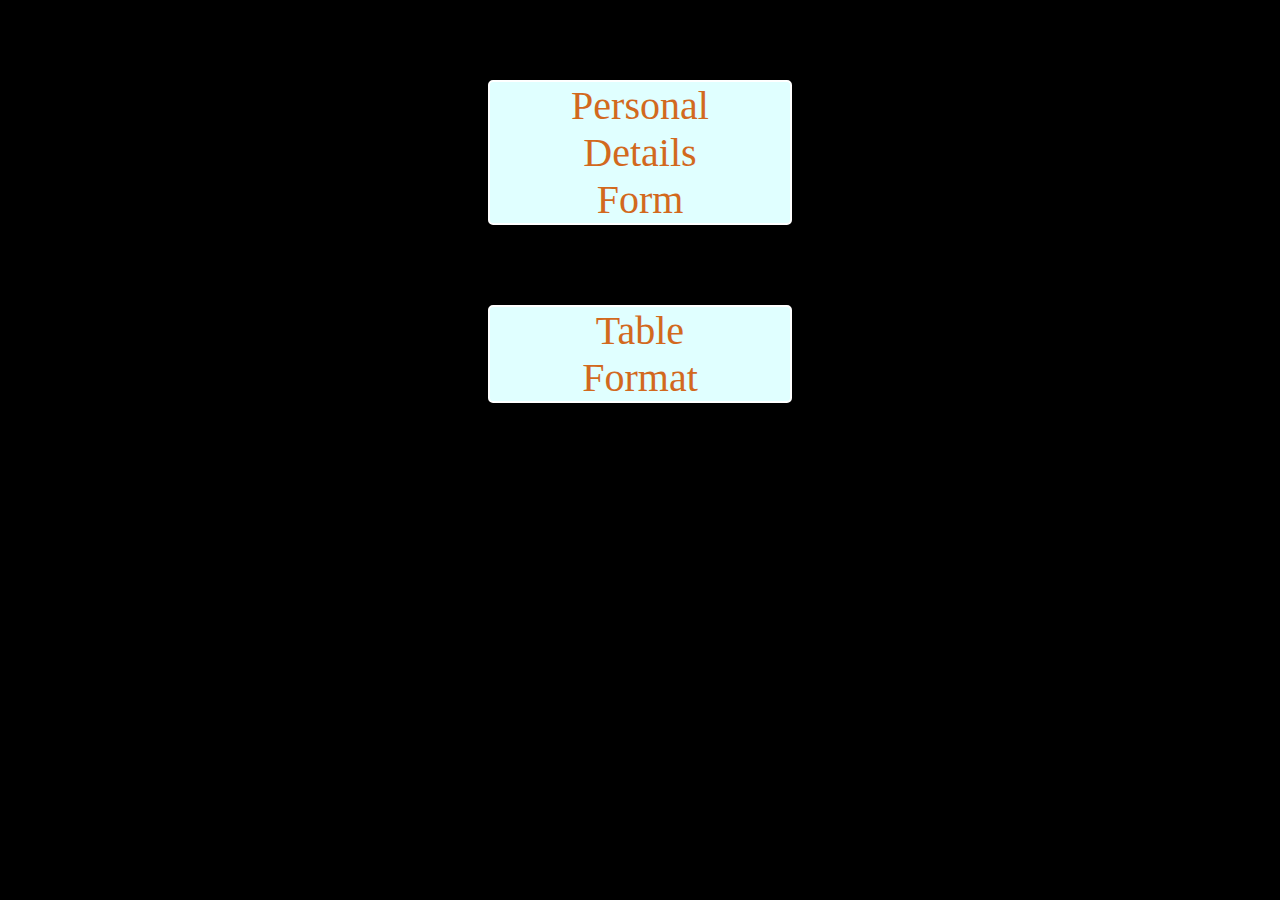
<file: index.html>
<!DOCTYPE html>
<html>
<head>
   <link rel="stylesheet" href="style.css">
   <title> Learnig</title>
</head>
<body id="ind">
      <a class="form" href="form.html"> Personal <br> Details <br> Form </a>
      <a class="table" href="table.html">
        Table <br>Format
      </a>
</body>
</html>
</file>
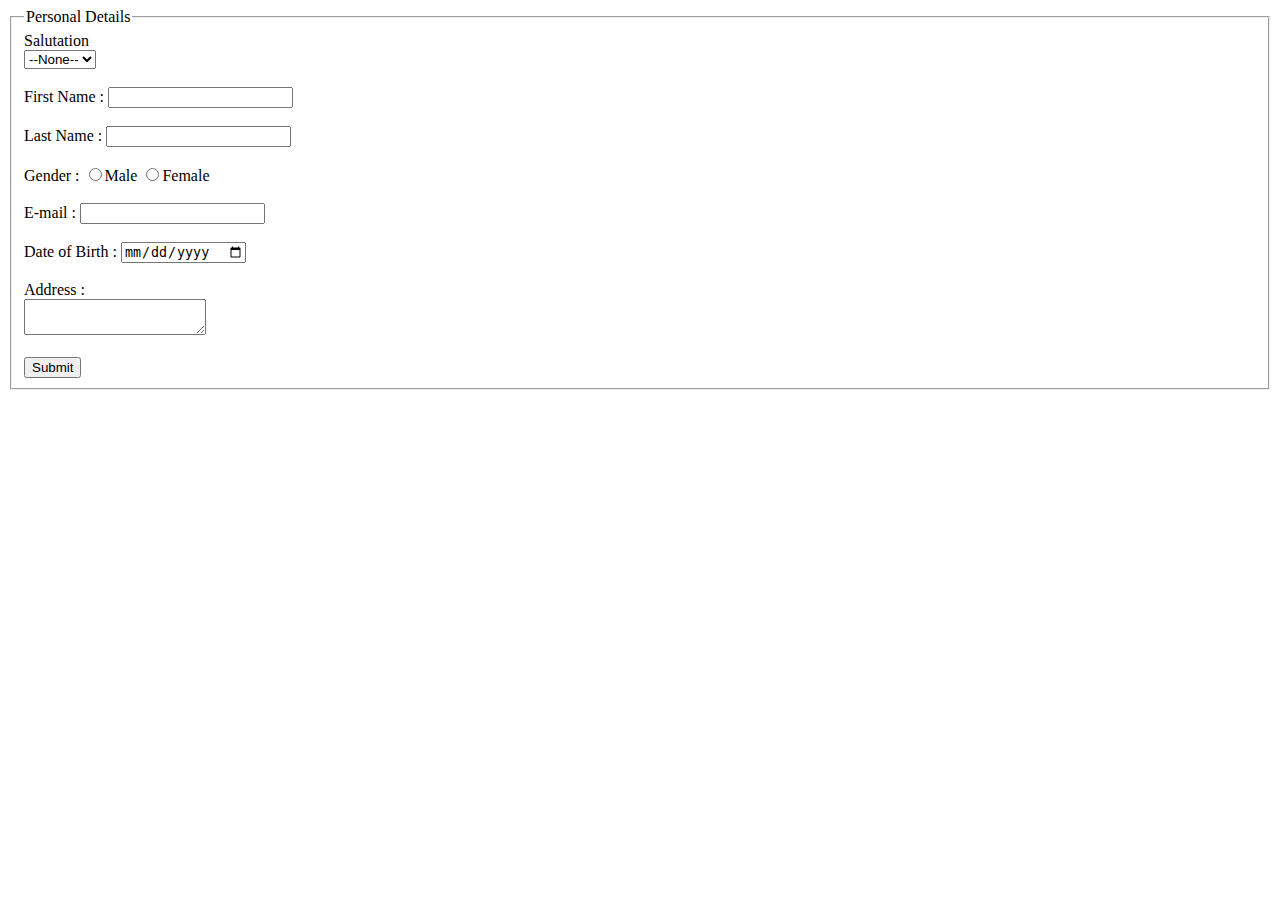
<file: Index.html>
<!DOCTYPE html>
<html>

<body>
   <form>
      <fieldset>
         <legend>Personal Details</legend>
         <label>Salutation</label>
         <br>
         <select>
            <option>--None--</option>
            <option>--1--</option>
            <option>--2--</option>
         </select> <br><br>
         <label>First Name :</label>
         <input type="text"></input> <br><br>
         <label>Last Name :</label>
         <input type="text"></input> <br><br>
         <label> Gender :</label>
         <input type="radio" name="gender" />Male
         <input type="radio" name="gender" />Female <br><br>
         <label> E-mail :</label>
         <input type="email" /> <br><br>
         <label>Date of Birth :</label>
         <input type="date" /> <br><br>
         <label>Address :</label> <br>
         <textarea></textarea> <br><br>
         <input type="submit" />
      </fieldset>
   </form>
</body>

</html>
</file>
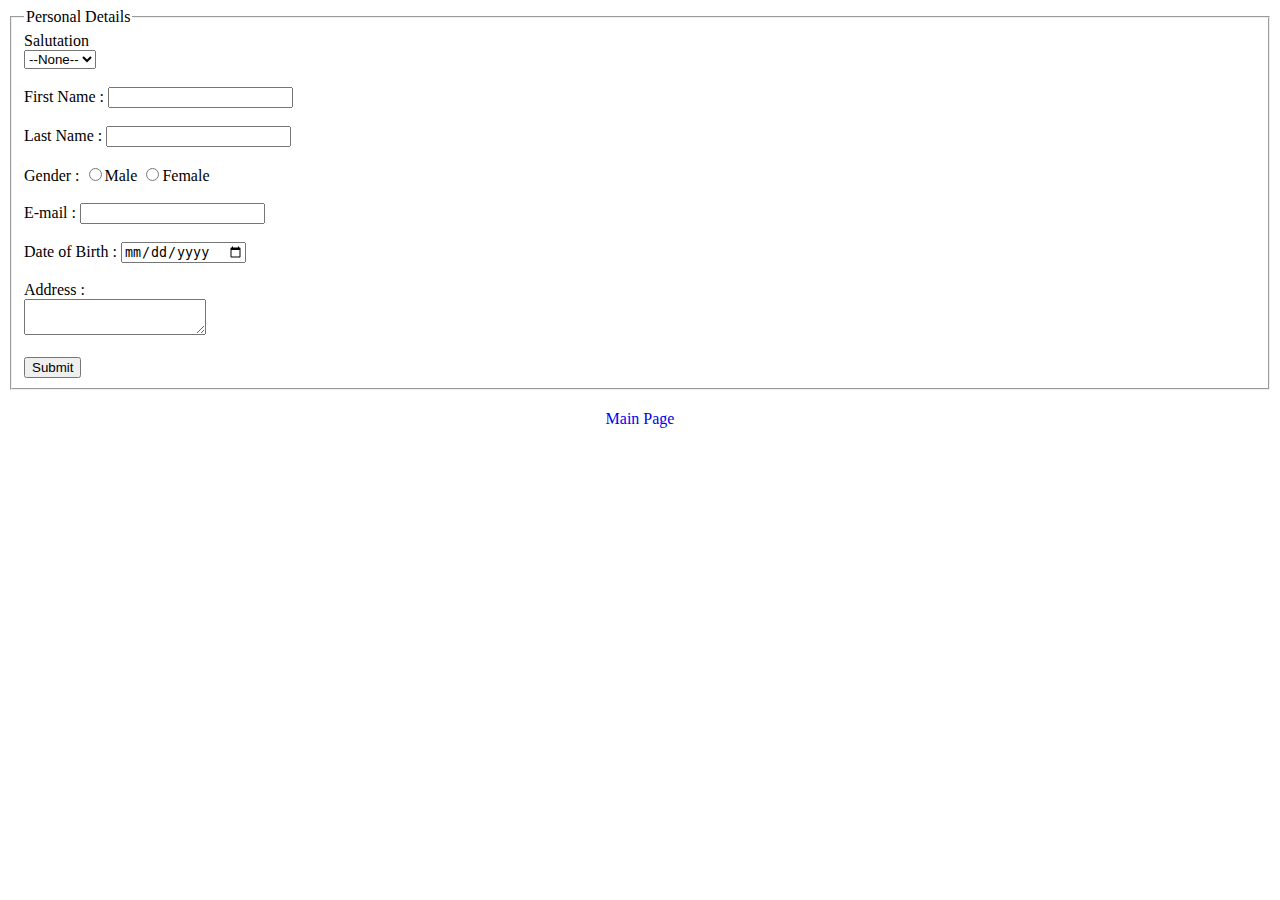
<file: form.html>
<!DOCTYPE html>
<html>

<head>
   <title> Form </title>
   <link rel="stylesheet" href="style.css">
</head>

<body>
   <form>
      <fieldset>
         <legend>Personal Details</legend>
         <label>Salutation</label>
         <br>
         <select>
            <option>--None--</option>
            <option>--1--</option>
            <option>--2--</option>
         </select> <br><br>
         <label>First Name :</label>
         <input type="text"></input> <br><br>
         <label>Last Name :</label>
         <input type="text"></input> <br><br>
         <label> Gender :</label>
         <input type="radio" name="gender" />Male
         <input type="radio" name="gender" />Female <br><br>
         <label> E-mail :</label>
         <input type="email" /> <br><br>
         <label>Date of Birth :</label>
         <input type="date" /> <br><br>
         <label>Address :</label> <br>
         <textarea></textarea> <br><br>
         <input type="submit" />
      </fieldset>
   </form>
   <br>
   <a class="mainbtn" href="index.html"> Main Page </a>
</body>

</html>
</file>
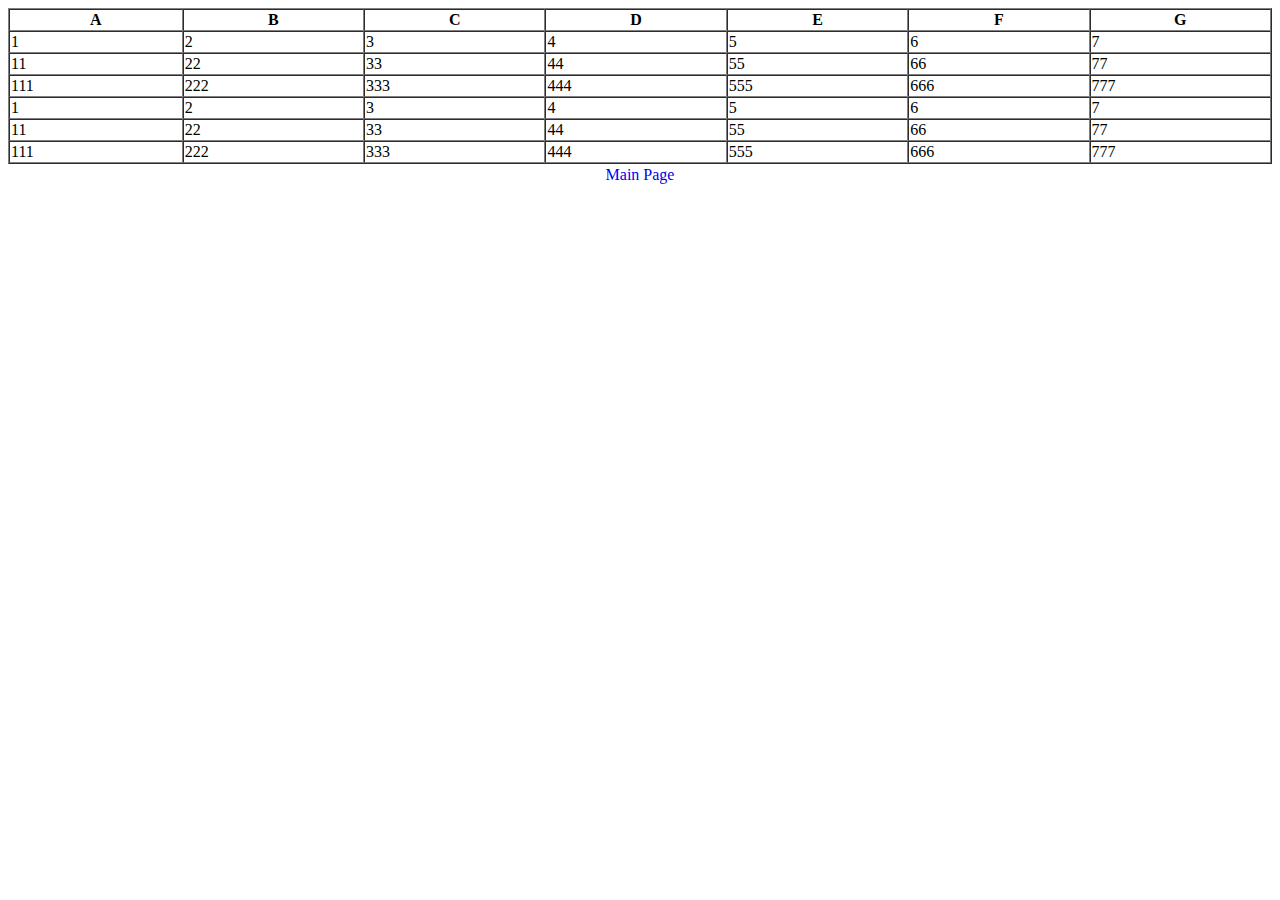
<file: table.html>
<!DOCTYPE html>
<html>

<head>
   <title> Simple Table Format </title>
   <link rel="stylesheet" href="style.css">
</head>

<body>
   <table border="1px" cellspacing="0px" width="100%">
      <thead>
         <tr>
            <th>A</th>
            <th>B</th>
            <th>C</th>
            <th>D</th>
            <th>E</th>
            <th>F</th>
            <th>G</th>
         </tr>
      </thead>
      <tbody>
         <tr>
            <td>1</td>
            <td>2</td>
            <td>3</td>
            <td>4</td>
            <td>5</td>
            <td>6</td>
            <td>7</td>
         </tr>
         <tr>
            <td>11</td>
            <td>22</td>
            <td>33</td>
            <td>44</td>
            <td>55</td>
            <td>66</td>
            <td>77</td>
         </tr>
         <tr>
            <td>111</td>
            <td>222</td>
            <td>333</td>
            <td>444</td>
            <td>555</td>
            <td>666</td>
            <td>777</td>
         </tr>
         <tr>
            <td>1</td>
            <td>2</td>
            <td>3</td>
            <td>4</td>
            <td>5</td>
            <td>6</td>
            <td>7</td>
         </tr>
         <tr>
            <td>11</td>
            <td>22</td>
            <td>33</td>
            <td>44</td>
            <td>55</td>
            <td>66</td>
            <td>77</td>
         </tr>
         <tr>
            <td>111</td>
            <td>222</td>
            <td>333</td>
            <td>444</td>
            <td>555</td>
            <td>666</td>
            <td>777</td>
         </tr>
      </tbody>
   </table>
   <a class="mainbtn" href="index.html"> Main Page </a>
</body>

</html>
</file>
<file: style.css>
#ind {
     margin: 0px;
     height: 100%;
     background-color: black;
  }

  .form,
  .table {
     margin-top: 80px;
     display: block;
     width: 300px;
     border: 2px solid white;
     font-size: 40px;
     text-decoration: none;
     color: chocolate;
     margin-left: auto;
     margin-right: auto;
     border-radius: 5px;
     text-align: center;
     background-color: lightcyan;
  }

  .mainbtn {
     text-decoration: none;
     display: block;
     border: 2px solid white;
     margin-left: auto;
     margin-right: auto;
     border-radius: 5px;
     text-align: center;
  }
</file>
